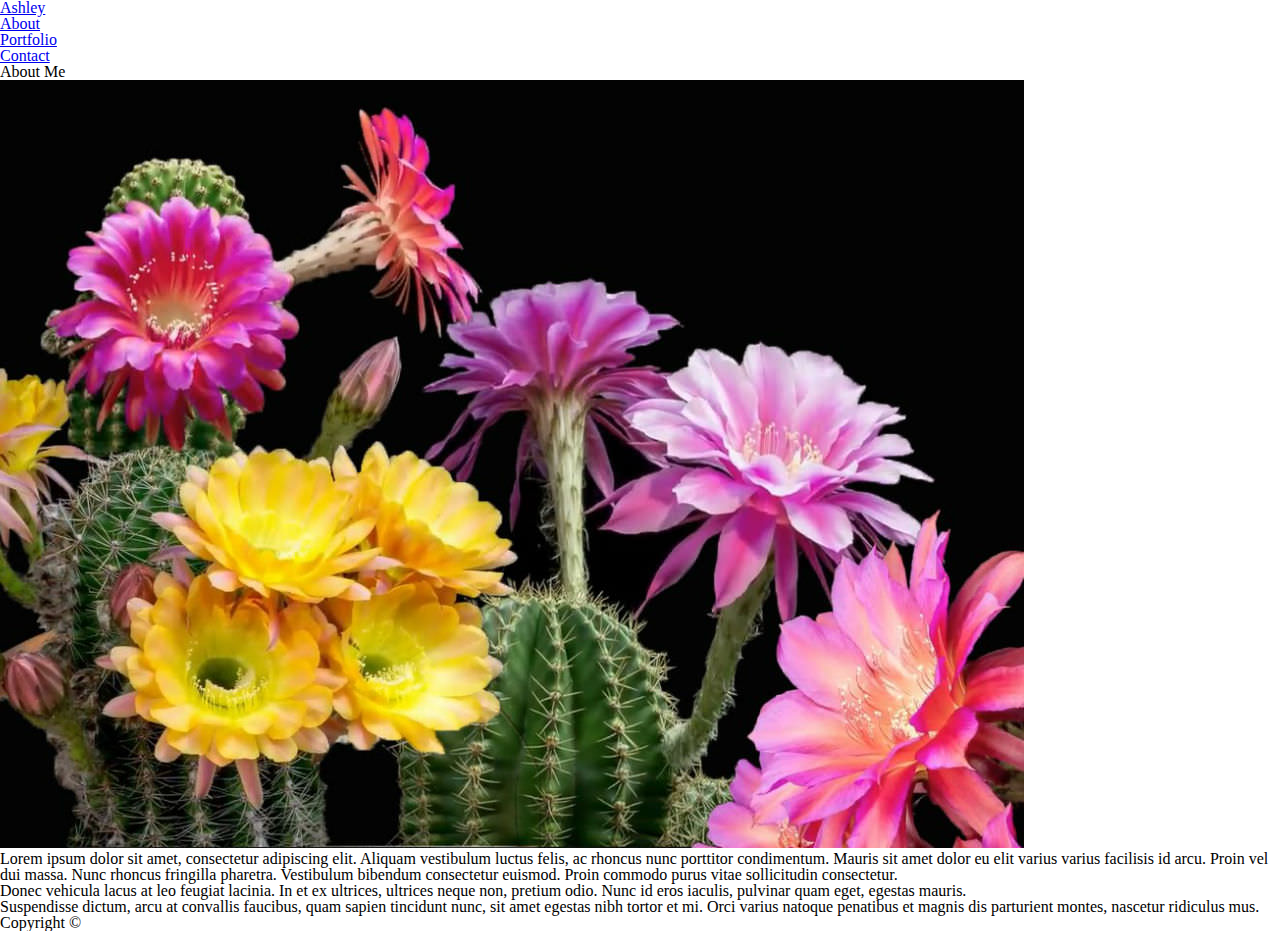
<file: Portfolio Solution/index.html>
<!doctype html>
<html lang="en-us">

<head>
  <meta charset="UTF-8">
  <title>About | Ashley</title>
  <script src="https://code.jquery.com/jquery-3.2.1.slim.min.js" integrity="sha384-KJ3o2DKtIkvYIK3UENzmM7KCkRr/rE9/Qpg6aAZGJwFDMVNA/GpGFF93hXpG5KkN"
    crossorigin="anonymous"></script>
  <link rel="stylesheet" href="assets/css/reset.css">
  <link rel="stylesheet" href="https://stackpath.bootstrapcdn.com/bootstrap/4.1.3/css/bootstrap.min.css" integrity="sha384-MCw98/SFnGE8fJT3GXwEOngsV7Zt27NXFoaoApmYm81iuXoPkFOJwJ8ERdknLPMO"
    crossorigin="anonymous">
</head>

<body>

  <nav class="navbar navbar-expand-md navbar-light">
    <div class="container-fluid">
      <a class="navbar-brand" href="index.html">Ashley</a>

      <div class="navbar-header navbar">
        <ul class="nav navbar-nav">
          <li class="nav-item">
            <a class="nav-link" href="index.html">About</a>
          </li>
          <li class="nav-item">
            <a class="nav-link" href="portfolio.html">Portfolio</a>
          </li>
          <li class="nav-item">
            <a class="nav-link" href="contact.html">Contact</a>
          </li>
        </ul>
      </div>
    </div>
  </nav>

  <div class="container">
    <section class="row">
      <div>
        <div class=" col-md-12">
          <h1>About Me</h1>
        </div>
      </div>

      <div class="row">
        <div>
          <div class="col-xs-12 col-sm-12 col-md-5 float-left">
            <img class="img-responsive img-fluid max-width: 35%" src="assets/images/Cactus-Bloom.jpg" alt="Ashley">
          </div>
        <div class="col-xs-12">
          <p>Lorem ipsum dolor sit amet, consectetur adipiscing elit. Aliquam vestibulum luctus felis, ac rhoncus nunc
            porttitor condimentum. Mauris sit amet dolor eu elit varius varius facilisis id arcu. Proin vel dui massa.
            Nunc rhoncus fringilla pharetra. Vestibulum bibendum consectetur euismod. Proin commodo purus vitae
            sollicitudin consectetur.</p>

          <p>Donec vehicula lacus at leo feugiat lacinia. In et ex ultrices, ultrices neque non, pretium odio. Nunc id
            eros iaculis, pulvinar quam eget, egestas mauris.</p>

          <p>Suspendisse dictum, arcu at convallis faucibus, quam sapien tincidunt nunc, sit amet egestas nibh tortor
            et mi. Orci varius natoque penatibus et magnis dis parturient montes, nascetur ridiculus mus.</p>
        </div>
      </div>
    </section>
  </div>

  <footer class="row navbar fixed-bottom ">
    <div class="col-xs-12 navbar-text">
      <span class="text-muted">Copyright &copy</span>
    </div>
  </footer>

</body>

</html>
</file>
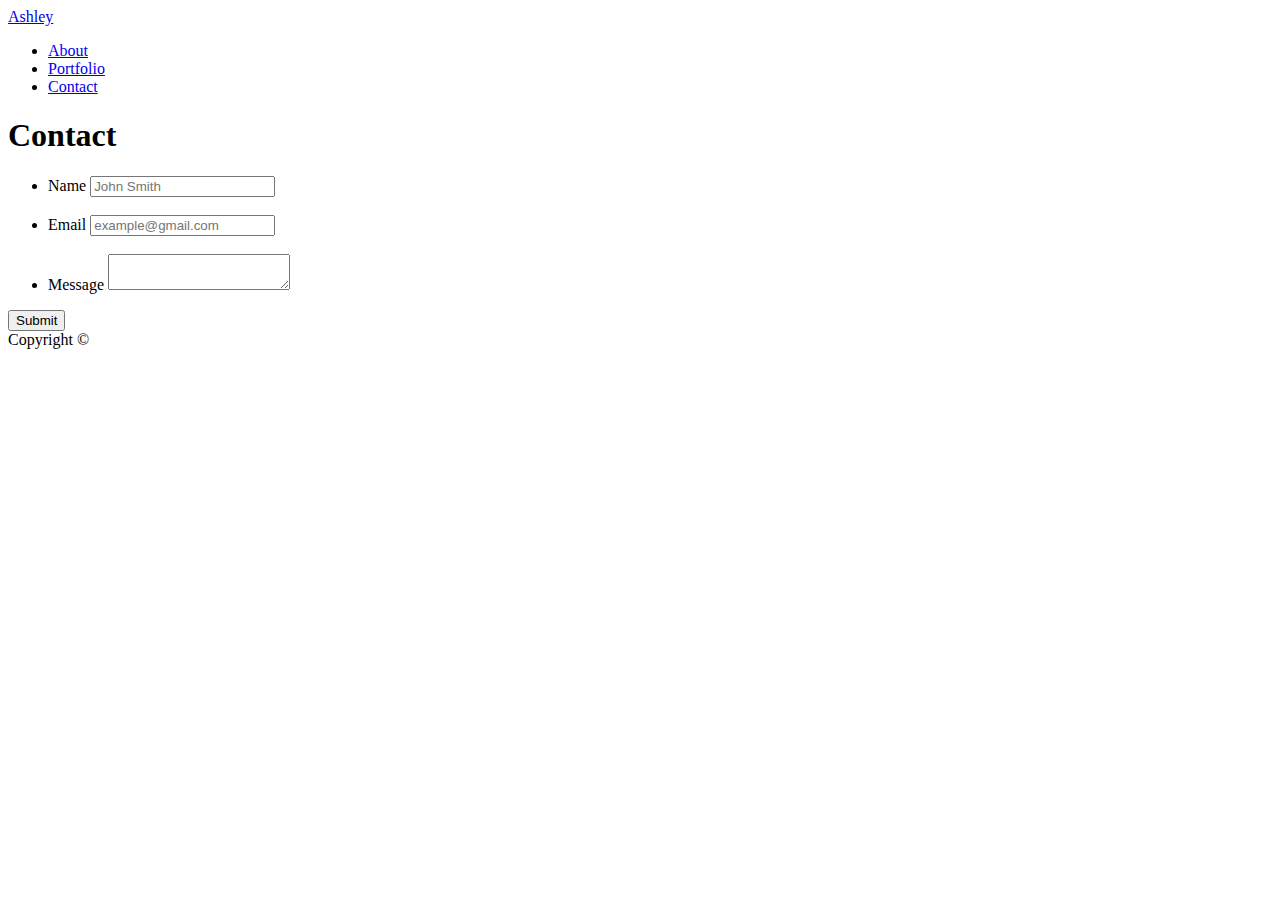
<file: Portfolio Solution/contact.html>
<!doctype html>
<html lang="en-us">

<head>
  <meta charset="UTF-8">
  <title>Contact | Ashley</title>
  <script src="https://code.jquery.com/jquery-3.2.1.slim.min.js" integrity="sha384-KJ3o2DKtIkvYIK3UENzmM7KCkRr/rE9/Qpg6aAZGJwFDMVNA/GpGFF93hXpG5KkN"
    crossorigin="anonymous"></script>
  <link rel="stylesheet" href="https://stackpath.bootstrapcdn.com/bootstrap/4.1.3/css/bootstrap.min.css" integrity="sha384-MCw98/SFnGE8fJT3GXwEOngsV7Zt27NXFoaoApmYm81iuXoPkFOJwJ8ERdknLPMO"
    crossorigin="anonymous">
</head>

<body>

  <header id="masthead">
    <nav class="navbar navbar-expand-md navbar-light">
      <div class="container-fluid">
        <a class="navbar-brand" href="index.html">Ashley</a>

        <div class="navbar-header navbar">
          <ul class="nav navbar-nav">
            <li class="nav-item">
              <a class="nav-link" href="index.html">About</a>
            </li>
            <li class="nav-item">
              <a class="nav-link" href="portfolio.html">Portfolio</a>
            </li>
            <li class="nav-item">
              <a class="nav-link" href="contact.html">Contact</a>
            </li>
          </ul>
        </div>
      </div>
    </nav>
  </header>

  <div id="main-container" class="container">
    <section class="main-section">
      <h1>Contact</h1>

      <div class="row">
        <form class="col-xs-12 col-sm-12 col-md-3" id="contact-form">
          <ul class="list-unstyled">
            <li class="row">
              <label class="col-xs-12 col-sm-12 col-md-4" for="name">Name</label>
              <input class="col-xs-12 col-sm-12 col-md-8" type="text" id="name" name="name" placeholder="John Smith" required="required">
            </li>
            <br>
            <li class="row">
              <label class="col-xs-12 col-sm-12 col-md-4" for="email">Email</label>
              <input class="col-xs-12 col-sm-12 col-md-8" type="email" id="email" name="email" placeholder="example@gmail.com" required="required">
            </li>
            <br>
            <li class="row">
              <label class="col-xs-12 col-sm-12 col-md-4" for="message">Message</label>
              <textarea class="col-12 col-sm-12 col-md-8" id="message" name="message" required="required"></textarea>
            </li>
          </ul>
          <input type="submit">
        </form>
    </div>

    </section>

  </div>

  <footer class="container navbar fixed-bottom ">
    <div class="navbar-text pull-left">
      <span class="text-muted">Copyright &copy</span>
    </div>
  </footer>

</body>

</html>
</file>
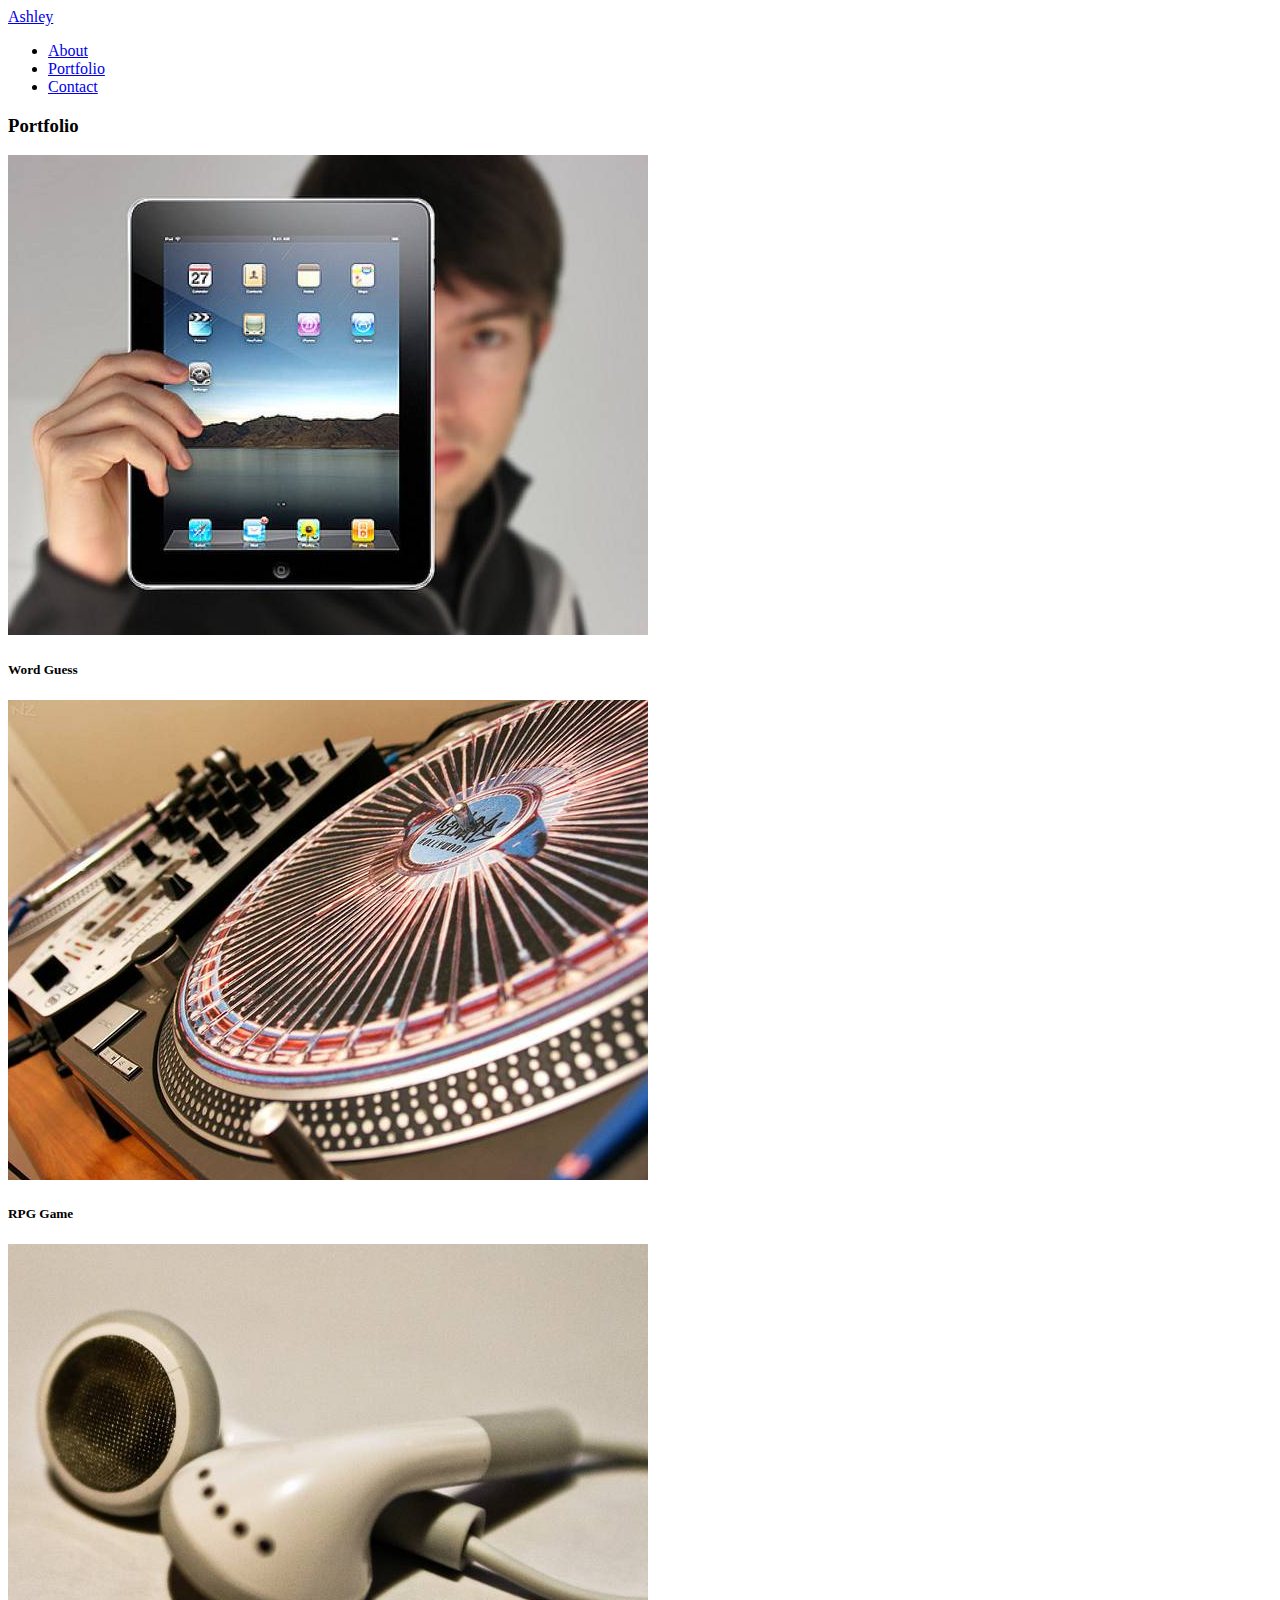
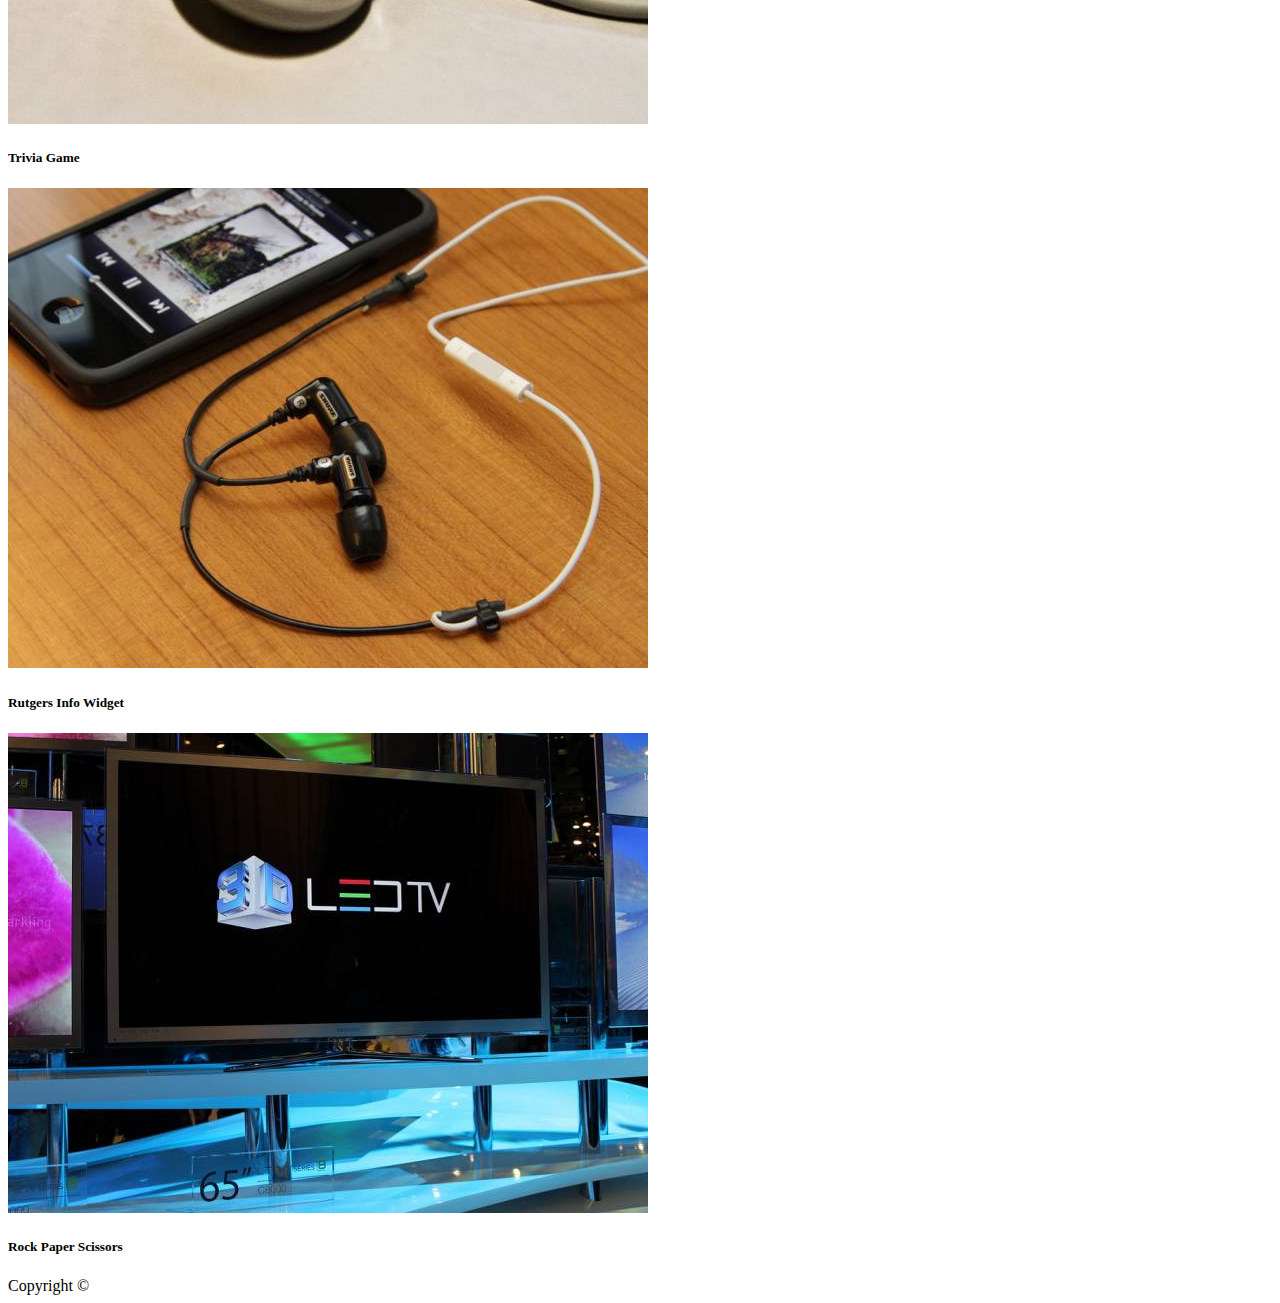
<file: Portfolio Solution/portfolio.html>
<!doctype html>
<html lang="en-us">

<head>
  <meta charset="UTF-8">
  <title>Portfolio | Ashley</title>
  <script src="https://code.jquery.com/jquery-3.2.1.slim.min.js" integrity="sha384-KJ3o2DKtIkvYIK3UENzmM7KCkRr/rE9/Qpg6aAZGJwFDMVNA/GpGFF93hXpG5KkN"
    crossorigin="anonymous"></script>
  <link rel="stylesheet" href="https://stackpath.bootstrapcdn.com/bootstrap/4.1.3/css/bootstrap.min.css" integrity="sha384-MCw98/SFnGE8fJT3GXwEOngsV7Zt27NXFoaoApmYm81iuXoPkFOJwJ8ERdknLPMO"
    crossorigin="anonymous">
</head>

<body>

  <header id="masthead">
    <nav class="navbar navbar-expand-md navbar-light">
      <div class="container-fluid">
        <a class="navbar-brand" href="index.html">Ashley</a>

        <div class="navbar-header navbar">
          <ul class="nav navbar-nav">
            <li class="nav-item">
              <a class="nav-link" href="index.html">About</a>
            </li>
            <li class="nav-item">
              <a class="nav-link" href="portfolio.html">Portfolio</a>
            </li>
            <li class="nav-item">
              <a class="nav-link" href="contact.html">Contact</a>
            </li>
          </ul>
        </div>
      </div>
    </nav>
  </header>

  <div class="container">
    <header>
      <h3>Portfolio</h3>
    </header>
      
    <div class="row">

      <div class="col-md-4">
        <img class="img-fluid" src="assets/images/technics-q-c-640-480-1.jpg" alt="Word Guess">

        <h5 class="caption">Word Guess</h5>
      </div>

      <div class="col-md-4">
        <img class= "img-fluid" src="assets/images/technics-q-c-640-480-2.jpg" alt="RPG Game">

        <h5 class="caption">RPG Game</h5>
      </div>

      <div class="col-md-4">
        <img class="img-fluid" src="assets/images/technics-q-c-640-480-5.jpg" alt="Trivia Game">

        <h5 class="caption">Trivia Game</h5>
      </div>
    </div>

    <div class="row">
      <div class="col-md-4">
          <div class="work">
            <img class="img-fluid" src="assets/images/technics-q-c-640-480-7.jpg" alt="Rutgers Info Widget">

            <h5>Rutgers Info Widget</h5>
          </div>
      </div>

      <div class="col-md-4">
          <div class="work">
            <img class="img-fluid" src="assets/images/technics-q-c-640-480-9.jpg" alt="Rock Paper Scissors">

            <h5>Rock Paper Scissors</h5>
          </div> 
      </div>

      <div class="col-md-4">

      </div>
    </div>

  </div>

  <footer class="container navbar fixed-bottom ">
    <div class="navbar-text pull-left">
      <span class="text-muted">Copyright &copy</span>
    </div>
  </footer>
  
</body>

</html>
</file>
